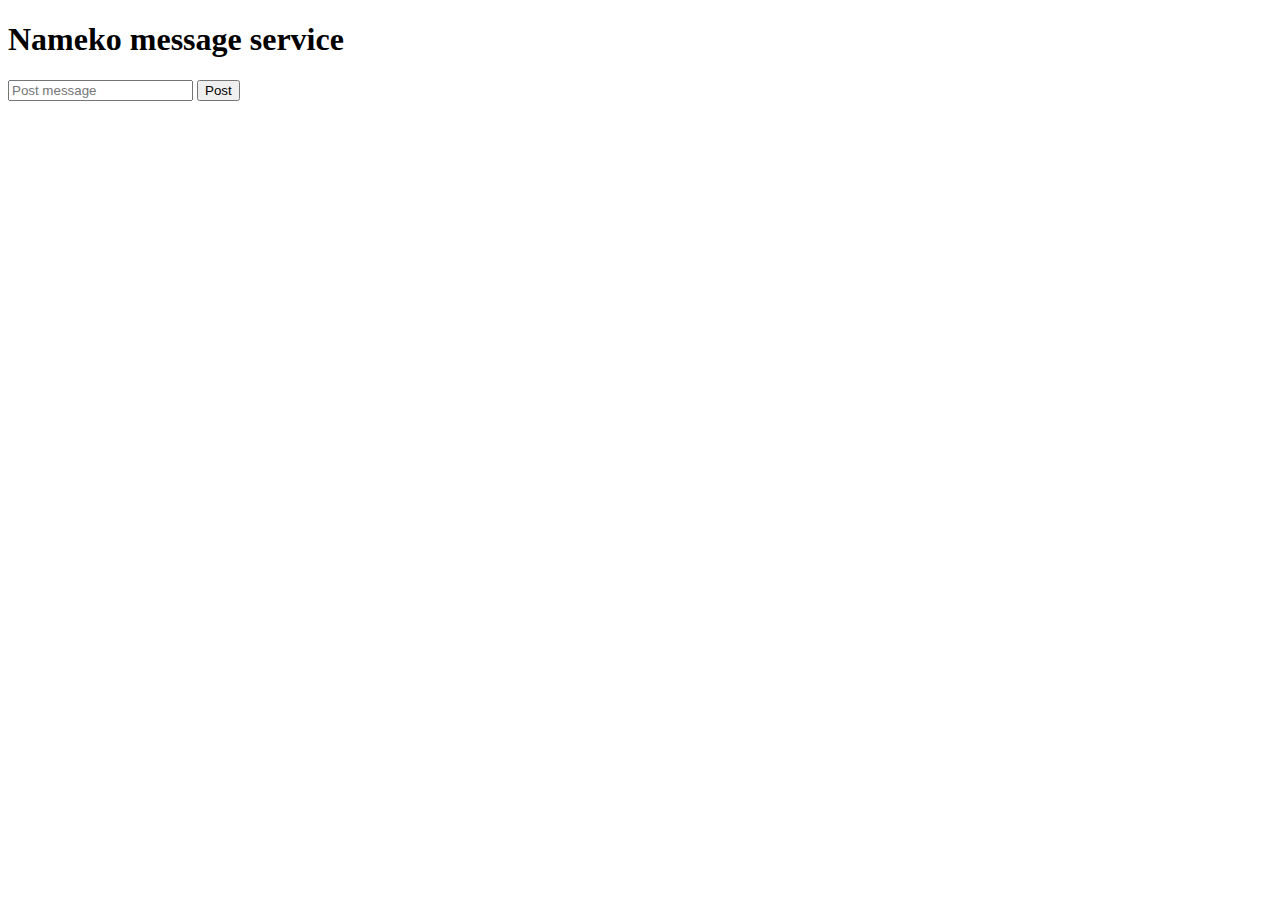
<file: messenger/core/templates/home.html>
<!DOCTYPE html>
<head>
  <meta charset="utf-8">
</head>

<body>
  <h1>Nameko message service</h1>

  <div id="messageContainer"></div>

  <form action="/messages" id="postMessage">
    <input type="text" name="message" placeholder="Post message">
    <input type="submit" value="Post">
  </form>

  <script type="text/javascript"> {{ include_file('static/js/jquery-2.2.4.min.js') }}</script>

  <script>

  function messagePoll() {
    $.ajax({
      type: "GET",
      url: "/messages",
      dataType: "json",
      success: function(data) {
        updateMessages(data);
      },
      timeout: 500,
      complete: setTimeout(messagePoll, 1000),
    })
  }

  messagePoll();

  function updateMessages(messages) {
    var $messageContainer = $('#messageContainer');
    var messageList = [];
    var emptyMessages = '<p>No messages</p>';

    if (messages.length === 0) {
      $messageContainer.html(emptyMessages);
    } else {
      $.each(messages, function(index, value) {
        var message = $(value.message).text() || value.message;
        messageList.push('<p>' + message + '</p>');
      });
      $messageContainer.html(messageList);
    }
  }


  $( "#postMessage" ).submit(function(event) {
    event.preventDefault();

    var $form = $(this),
      message = $form.find( "input[name='message']" ).val(),
      url = $form.attr( "action" );

    $.ajax({
      type: "POST",
      url: url,
      data: JSON.stringify({message: message}),
      contentType: "application/json",
      dataType: "json",
      success: this.reset()
    });

  });
  </script>
</body>
</file>
